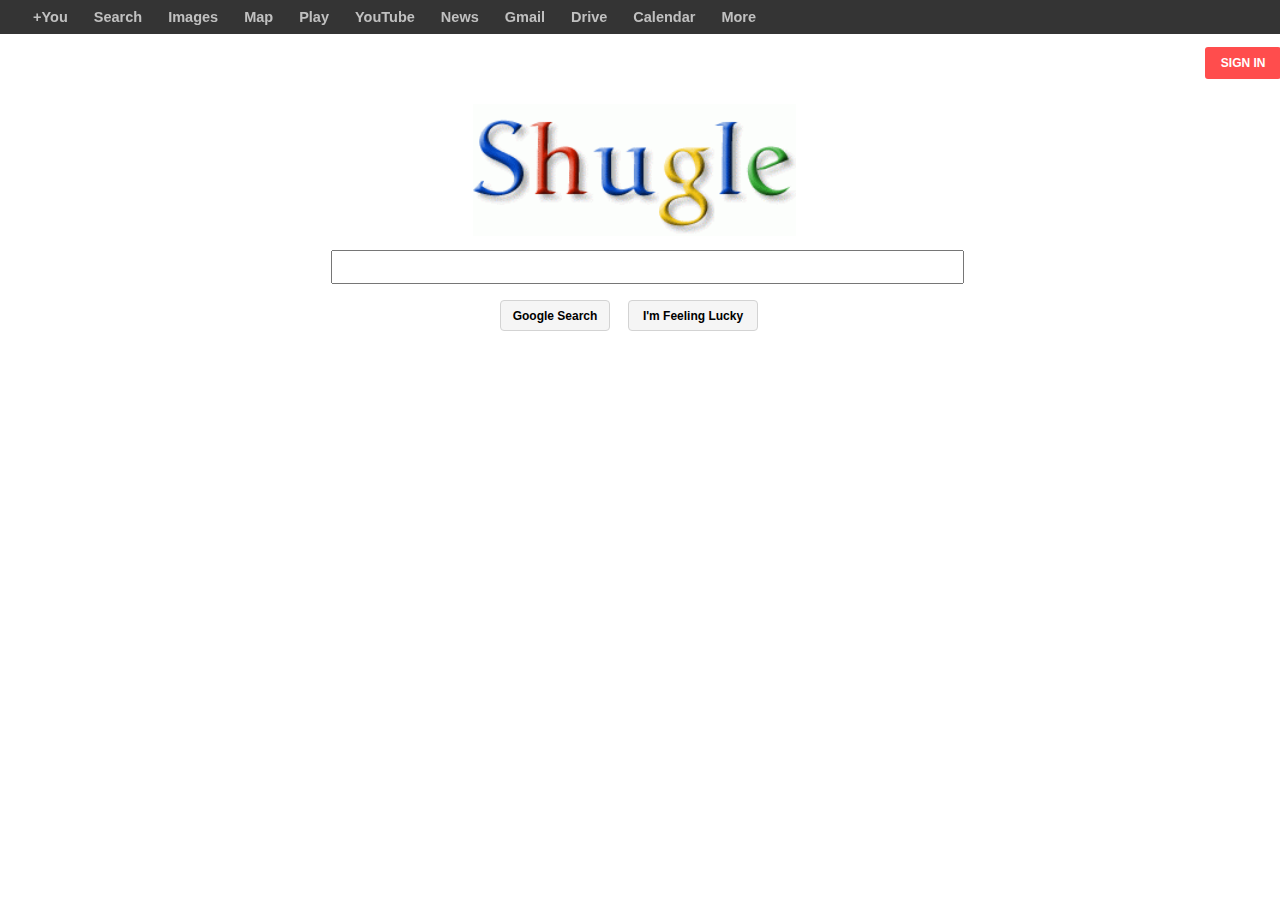
<file: google/index.html>
<!DOCTYPE html>
<html>
  <head>
    <link rel="stylesheet" type="text/css" href="styles.css" />
  <title>Shugle</title>
<script>function formSubmit(){document.getElementById("form").submit();}</script>
  </head>
  <body>
    <div id="navigation">
      <a></a>
      <a>+You</a>
      <a>Search</a>
      <a>Images</a>
      <a>Map</a>
      <a>Play</a>
      <a>YouTube</a>
      <a>News</a>
      <a>Gmail</a>
      <a>Drive</a>
      <a>Calendar</a>
      <a>More</a>
    </div>
    <button type="button" id="signin">SIGN IN</button>
    <img src="Shugle.gif"/>
    <form id="form" action="http://www.google.com/search" method="get">
      <input type="text" id="text" name="q"/>
      <button type="button" class="search" onclick="formSubmit()">Google Search</button>
      <button type="button" class="search" id="lucky" onclick="alert('Me too ;)');">I'm Feeling Lucky</button>
    </form>
  </body>
</html>
</file>
<file: google/styles.css>
#navigation {
  position: fixed;
  top: 0;
  left: 0;
  width: 100%;
  color: #ffffff;
  height: 26px;
  text-align: left;
  padding-top: 8px;
  background-color: rgba(1, 1, 1, 0.8);
}

#navigation a {
  font-size: 14.5px;
  font-weight: bold;
  font-family: arial;
  padding-left: 11px;
  padding-right: 11px;
  color: silver;
  text-decoration: none;
}

#navigation a:hover {
  color: white;
}

#signin {
  position:absolute;
  color: white;
  background-color: #FF4D4D;
  font-family: arial;
  font-weight: bold;
  font-size: 12px;
  border: 2px solid;
  border-radius: 5px;
  width: 80px;
  height:36px;
  left:94%; 
  top:5%;
  margin-left: auto;
  margin-top: auto;
}

.search {
  position:absolute;
  left:50%; 
  top:50%;
  margin-left:-140px;
  margin-top:-150px;
  width: 110px;
  height: 31px;
  font-family: arial;
  font-weight: bold;
  font-size:12px;
  color: 808080;
  border: 1px solid;
  border-radius: 4px;
  background-color: #F5F5F5;
  border-color: lightgray;
}

.search:hover {
  border-color: #B2B2B2;
}

#lucky {
  margin-left:-12px;
  width: 130px;
}

img {
  position:absolute;
  -webkit-transform:scale(1.2);
  left:50%; 
  top:50%;
  margin-left:-140px;
  margin-top:-335px;
}

input {    
  position:absolute;
  left:49%; 
  top:50%;
  margin-left:-296px;
  margin-top:-200px;
  width: 625px;
  height: 28px;
}
</file>
